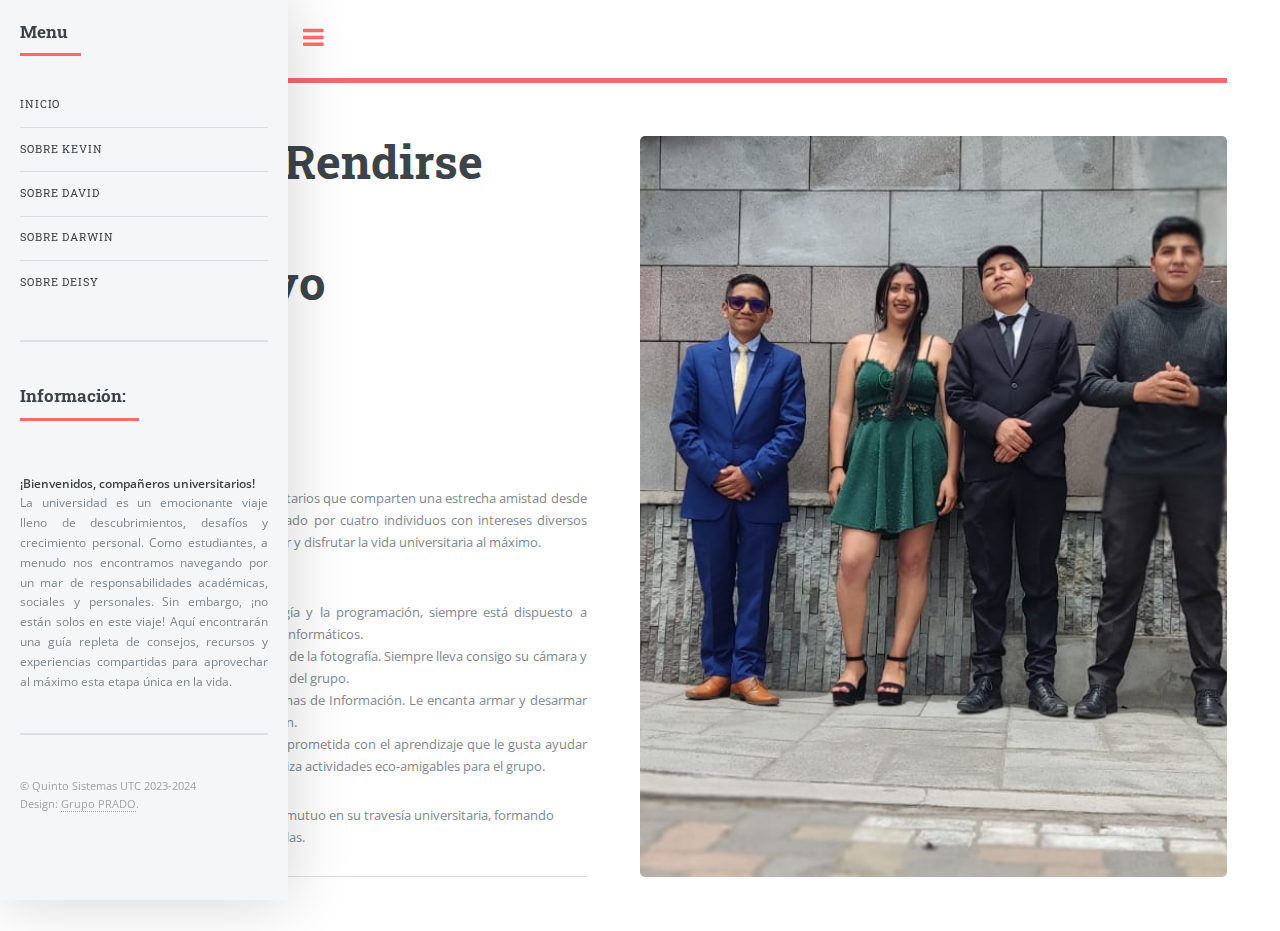
<file: index.html>
<!DOCTYPE HTML>
<html>
	<head>
		<title>Páginas Dinámicas - Inicio</title>
		<meta charset="utf-8" />
		<meta name="viewport" content="width=device-width, initial-scale=1.0">
    	<meta http-equiv="X-UA-Compatible" content="ie=edge">
    	<link rel="stylesheet" href="assets/css/main.css" />
        <link rel="shortcut icon" href="images/chunche.png" type="image/x-icon">
	</head>
	<body class="is-preload" >

		<!-- Wrapper -->
			<div id="wrapper">

				<!-- Main -->
					<div id="main">
						<div class="inner">

							<!-- Header -->
								<header id="header">
									<a href="index.html" class="logo"><strong>Grupo</strong> PRADO</a>									
								</header>

							<!-- Banner -->
								<section id="banner">
									<div class="content">
										<header>
											<h1>Prohibido Rendirse Antes<br />
											Del Objetivo</h1>
											<p>Nuestro Blog.</p>
										</header>
										<p style="text-align: justify;">
                                            <br><br><br><br><br>
                                            PRADO es un grupo de amigos universitarios que comparten una estrecha amistad desde el primer año en la facultad. Conformado por cuatro individuos con intereses diversos pero unidos por su pasión por aprender y disfrutar la vida universitaria al máximo.
                                            <br>
                                            Los integrantes son: 
                                            <ul style="text-align: justify;">
                                                <li><b>Kevin:</b> Apasionado por la tecnología y la programación, siempre está dispuesto a ayudar a sus amigos con proyectos informáticos.</li>
                                                <li><b>David:</b> Estudiante de arte y amante de la fotografía. Siempre lleva consigo su cámara y capta los momentos más especiales del grupo.</li>
                                                <li><b>Darwin:</b> Futuro Ingeniero en Sistemas de Información. Le encanta armar y desarmar cosas para entender cómo funcionan.</li>
                                                <li><b>Deisy:</b> Estudiante universitaria comprometida con el aprendizaje que le gusta ayudar y trabajar en equipo. Siempre organiza actividades eco-amigables para el grupo.</li>
                                            </ul>
                                            Comparten risas, experiencias y apoyo mutuo en su travesía universitaria, formando lazos que perdurarán más allá de las aulas.
                                            <hr>
                                            
                                        </p>
                                        
									</div>
									<span class="image object">
										<img src="images/inicio.jpg" alt="" />
									</span>
								</section>
						</div>
					</div>

				  <!-- Sidebar -->
				  <div id="sidebar">
                    <div class="inner">
                        <!-- Menu -->
                            <nav id="menu">
                                <header class="major">
                                    <h2>Menu</h2>
                                </header>
                                <ul>
                                    <li><a href="index.html">Inicio</a></li>
                                    <li><a href="kevin.html">Sobre Kevin</a></li>
                                    <li><a href="David.html">Sobre David</a></li>                                    
                                    <li><a href="Darwin.html">Sobre Darwin</a></li>
                                    <li><a href="Deisy.html">Sobre Deisy</a></li>
                                </ul>
                            </nav>

                       
                        <!-- Section -->
                            <section>
                                <header class="major">
                                    <h2>Información:</h2>
                                </header>
                                <p style="text-align: justify;">
                                    <br>
                                    <b>¡Bienvenidos, compañeros universitarios!</b><br>

                                    La universidad es un emocionante viaje lleno de descubrimientos, desafíos y crecimiento personal. 
                                    Como estudiantes, a menudo nos encontramos navegando por un mar de responsabilidades académicas, 
                                    sociales y personales. Sin embargo, ¡no están solos en este viaje! Aquí encontrarán una guía repleta 
                                    de consejos, recursos y experiencias compartidas para aprovechar al máximo esta etapa única en la vida.
                                    
                                </p>
                            </section>

                        <!-- Footer -->
                            <footer id="footer">
								<p class="copyright">
									&copy; Quinto Sistemas UTC 2023-2024 <br> 
									Design: <a>Grupo PRADO</a>.</p>
                            </footer>

                    </div>
                </div>

        </div>

    <!-- Scripts -->
        <script src="assets/js/jquery.min.js"></script>
        <script src="assets/js/browser.min.js"></script>
        <script src="assets/js/breakpoints.min.js"></script>
        <script src="assets/js/util.js"></script>
        <script src="assets/js/main.js"></script>

</body>
</html>
</file>
<file: assets/css/main.css>
@import url(font-awesome.min.css);
@import url("https://fonts.googleapis.com/css?family=Open+Sans:400,600,400italic,600italic|Roboto+Slab:400,700");

html, body, div, span, applet, object,
iframe, h1, h2, h3, h4, h5, h6, p, blockquote,
pre, a, abbr, acronym, address, big, cite,
code, del, dfn, em, img, ins, kbd, q, s, samp,
small, strike, strong, sub, sup, tt, var, b,
u, i, center, dl, dt, dd, ol, ul, li, fieldset,
form, label, legend, table, caption, tbody,
tfoot, thead, tr, th, td, article, aside,
canvas, details, embed, figure, figcaption,
footer, header, hgroup, menu, nav, output, ruby,
section, summary, time, mark, audio, video {
	margin: 0;
	padding: 0;
	border: 0;
	font-size: 100%;
	font: inherit;
	vertical-align: baseline;}

article, aside, details, figcaption, figure,
footer, header, hgroup, menu, nav, section {
	display: block;}

body {
	line-height: 1;
}

ol, ul {
	list-style: none;
}

blockquote, q {
	quotes: none;
}

	blockquote:before, blockquote:after, q:before, q:after {
		content: '';
		content: none;
	}

table {
	border-collapse: collapse;
	border-spacing: 0;
}

body {
	-webkit-text-size-adjust: none;
}

mark {
	background-color: transparent;
	color: inherit;
}

input::-moz-focus-inner {
	border: 0;
	padding: 0;
}

input, select, textarea {
	-moz-appearance: none;
	-webkit-appearance: none;
	-ms-appearance: none;
	appearance: none;
}

.login_img{
	width: 8em;
	border-radius: 50%;
}

/* Basic */

	@-ms-viewport {
		width: device-width;
	}

	body {
		-ms-overflow-style: scrollbar;
	}

	@media screen and (max-width: 480px) {

		html, body {
			min-width: 320px;
		}

	}

	html {
		box-sizing: border-box;
	}

	*, *:before, *:after {
		box-sizing: inherit;
	}

	body {
		background: #ffffff;
	}

		body.is-preload *, body.is-preload *:before, body.is-preload *:after, body.is-resizing *, body.is-resizing *:before, body.is-resizing *:after {
			-moz-animation: none !important;
			-webkit-animation: none !important;
			-ms-animation: none !important;
			animation: none !important;
			-moz-transition: none !important;
			-webkit-transition: none !important;
			-ms-transition: none !important;
			transition: none !important;
		}

/* Type */

	body, input, select, textarea {
		color: #7f888f;
		font-family: "Open Sans", sans-serif;
		font-size: 13pt;
		font-weight: 400;
		line-height: 1.65;
	}

		@media screen and (max-width: 1680px) {

			body, input, select, textarea {
				font-size: 11pt;
			}

		}

		@media screen and (max-width: 1280px) {

			body, input, select, textarea {
				font-size: 10pt;
			}

		}

		@media screen and (max-width: 360px) {

			body, input, select, textarea {
				font-size: 9pt;
			}

		}

	a {
		-moz-transition: color 0.2s ease-in-out, border-bottom-color 0.2s ease-in-out;
		-webkit-transition: color 0.2s ease-in-out, border-bottom-color 0.2s ease-in-out;
		-ms-transition: color 0.2s ease-in-out, border-bottom-color 0.2s ease-in-out;
		transition: color 0.2s ease-in-out, border-bottom-color 0.2s ease-in-out;
		border-bottom: dotted 1px;
		color: #f56a6a;
		text-decoration: none;
	}

		a:hover {
			border-bottom-color: #f56a6a;
			color: #f56a6a !important;
		}

			a:hover strong {
				color: inherit;
			}

	strong, b {
		color: #3d4449;
		font-weight: 600;
	}

	em, i {
		font-style: italic;
	}

	p {
		margin: 0 0 2em 0;
	}

	h1, h2, h3, h4, h5, h6 {
		color: #3d4449;
		font-family: "Roboto Slab", serif;
		font-weight: 700;
		line-height: 1.5;
		margin: 0 0 1em 0;
	}

		h1 a, h2 a, h3 a, h4 a, h5 a, h6 a {
			color: inherit;
			text-decoration: none;
			border-bottom: 0;
		}

	h1 {
		font-size: 4em;
		margin: 0 0 0.5em 0;
		line-height: 1.3;
	}

	h2 {
		font-size: 1.75em;
	}

	h3 {
		font-size: 1.25em;
	}

	h4 {
		font-size: 1.1em;
	}

	h5 {
		font-size: 0.9em;
	}

	h6 {
		font-size: 0.7em;
	}

	@media screen and (max-width: 1680px) {

		h1 {
			font-size: 3.5em;
		}

	}

	@media screen and (max-width: 980px) {

		h1 {
			font-size: 3.25em;
		}

	}

	@media screen and (max-width: 736px) {

		h1 {
			font-size: 2em;
			line-height: 1.4;
		}

		h2 {
			font-size: 1.5em;
		}

	}

	sub {
		font-size: 0.8em;
		position: relative;
		top: 0.5em;
	}

	sup {
		font-size: 0.8em;
		position: relative;
		top: -0.5em;
	}

	blockquote {
		border-left: solid 3px rgba(210, 215, 217, 0.75);
		font-style: italic;
		margin: 0 0 2em 0;
		padding: 0.5em 0 0.5em 2em;
	}

	code {
		background: rgba(230, 235, 237, 0.25);
		border-radius: 0.375em;
		border: solid 1px rgba(210, 215, 217, 0.75);
		font-family: "Courier New", monospace;
		font-size: 0.9em;
		margin: 0 0.25em;
		padding: 0.25em 0.65em;
	}

	pre {
		-webkit-overflow-scrolling: touch;
		font-family: "Courier New", monospace;
		font-size: 0.9em;
		margin: 0 0 2em 0;
	}

		pre code {
			display: block;
			line-height: 1.75;
			padding: 1em 1.5em;
			overflow-x: auto;
		}

	hr {
		border: 0;
		border-bottom: solid 1px rgba(210, 215, 217, 0.75);
		margin: 2em 0;
	}

		hr.major {
			margin: 3em 0;
		}

	.align-left {
		text-align: left;
	}

	.align-center {
		text-align: center;
	}

	.align-right {
		text-align: right;
	}

/* Row */

	.row {
		display: flex;
		flex-wrap: wrap;
		box-sizing: border-box;
		align-items: stretch;
	}

		.row > * {
			box-sizing: border-box;
		}

		.row.gtr-uniform > * > :last-child {
			margin-bottom: 0;
		}

		.row.aln-left {
			justify-content: flex-start;
		}

		.row.aln-center {
			justify-content: center;
		}

		.row.aln-right {
			justify-content: flex-end;
		}

		.row.aln-top {
			align-items: flex-start;
		}

		.row.aln-middle {
			align-items: center;
		}

		.row.aln-bottom {
			align-items: flex-end;
		}

		.row > .imp {
			order: -1;
		}

		.row > .col-1 {
			width: 8.3333333333%;
		}

		.row > .off-1 {
			margin-left: 8.3333333333%;
		}

		.row > .col-2 {
			width: 16.6666666667%;
		}

		.row > .off-2 {
			margin-left: 16.6666666667%;
		}

		.row > .col-3 {
			width: 25%;
		}

		.row > .off-3 {
			margin-left: 25%;
		}

		.row > .col-4 {
			width: 33.3333333333%;
		}

		.row > .off-4 {
			margin-left: 33.3333333333%;
		}

		.row > .col-5 {
			width: 41.6666666667%;
		}

		.row > .off-5 {
			margin-left: 41.6666666667%;
		}

		.row > .col-6 {
			width: 50%;
		}

		.row > .off-6 {
			margin-left: 50%;
		}

		.row > .col-7 {
			width: 58.3333333333%;
		}

		.row > .off-7 {
			margin-left: 58.3333333333%;
		}

		.row > .col-8 {
			width: 66.6666666667%;
		}

		.row > .off-8 {
			margin-left: 66.6666666667%;
		}

		.row > .col-9 {
			width: 75%;
		}

		.row > .off-9 {
			margin-left: 75%;
		}

		.row > .col-10 {
			width: 83.3333333333%;
		}

		.row > .off-10 {
			margin-left: 83.3333333333%;
		}

		.row > .col-11 {
			width: 91.6666666667%;
		}

		.row > .off-11 {
			margin-left: 91.6666666667%;
		}

		.row > .col-12 {
			width: 100%;
		}

		.row > .off-12 {
			margin-left: 100%;
		}

		.row.gtr-0 {
			margin-top: 0;
			margin-left: 0em;
		}

			.row.gtr-0 > * {
				padding: 0 0 0 0em;
			}

			.row.gtr-0.gtr-uniform {
				margin-top: 0em;
			}

				.row.gtr-0.gtr-uniform > * {
					padding-top: 0em;
				}

		.row.gtr-25 {
			margin-top: 0;
			margin-left: -0.375em;
		}

			.row.gtr-25 > * {
				padding: 0 0 0 0.375em;
			}

			.row.gtr-25.gtr-uniform {
				margin-top: -0.375em;
			}

				.row.gtr-25.gtr-uniform > * {
					padding-top: 0.375em;
				}

		.row.gtr-50 {
			margin-top: 0;
			margin-left: -0.75em;
		}

			.row.gtr-50 > * {
				padding: 0 0 0 0.75em;
			}

			.row.gtr-50.gtr-uniform {
				margin-top: -0.75em;
			}

				.row.gtr-50.gtr-uniform > * {
					padding-top: 0.75em;
				}

		.row {
			margin-top: 0;
			margin-left: -1.5em;
		}

			.row > * {
				padding: 0 0 0 1.5em;
			}

			.row.gtr-uniform {
				margin-top: -1.5em;
			}

				.row.gtr-uniform > * {
					padding-top: 1.5em;
				}

		.row.gtr-150 {
			margin-top: 0;
			margin-left: -2.25em;
		}

			.row.gtr-150 > * {
				padding: 0 0 0 2.25em;
			}

			.row.gtr-150.gtr-uniform {
				margin-top: -2.25em;
			}

				.row.gtr-150.gtr-uniform > * {
					padding-top: 2.25em;
				}

		.row.gtr-200 {
			margin-top: 0;
			margin-left: -3em;
		}

			.row.gtr-200 > * {
				padding: 0 0 0 3em;
			}

			.row.gtr-200.gtr-uniform {
				margin-top: -3em;
			}

				.row.gtr-200.gtr-uniform > * {
					padding-top: 3em;
				}

		@media screen and (max-width: 1680px) {

			.row {
				display: flex;
				flex-wrap: wrap;
				box-sizing: border-box;
				align-items: stretch;
			}

				.row > * {
					box-sizing: border-box;
				}

				.row.gtr-uniform > * > :last-child {
					margin-bottom: 0;
				}

				.row.aln-left {
					justify-content: flex-start;
				}

				.row.aln-center {
					justify-content: center;
				}

				.row.aln-right {
					justify-content: flex-end;
				}

				.row.aln-top {
					align-items: flex-start;
				}

				.row.aln-middle {
					align-items: center;
				}

				.row.aln-bottom {
					align-items: flex-end;
				}

				.row > .imp-xlarge {
					order: -1;
				}

				.row > .col-1-xlarge {
					width: 8.3333333333%;
				}

				.row > .off-1-xlarge {
					margin-left: 8.3333333333%;
				}

				.row > .col-2-xlarge {
					width: 16.6666666667%;
				}

				.row > .off-2-xlarge {
					margin-left: 16.6666666667%;
				}

				.row > .col-3-xlarge {
					width: 25%;
				}

				.row > .off-3-xlarge {
					margin-left: 25%;
				}

				.row > .col-4-xlarge {
					width: 33.3333333333%;
				}

				.row > .off-4-xlarge {
					margin-left: 33.3333333333%;
				}

				.row > .col-5-xlarge {
					width: 41.6666666667%;
				}

				.row > .off-5-xlarge {
					margin-left: 41.6666666667%;
				}

				.row > .col-6-xlarge {
					width: 50%;
				}

				.row > .off-6-xlarge {
					margin-left: 50%;
				}

				.row > .col-7-xlarge {
					width: 58.3333333333%;
				}

				.row > .off-7-xlarge {
					margin-left: 58.3333333333%;
				}

				.row > .col-8-xlarge {
					width: 66.6666666667%;
				}

				.row > .off-8-xlarge {
					margin-left: 66.6666666667%;
				}

				.row > .col-9-xlarge {
					width: 75%;
				}

				.row > .off-9-xlarge {
					margin-left: 75%;
				}

				.row > .col-10-xlarge {
					width: 83.3333333333%;
				}

				.row > .off-10-xlarge {
					margin-left: 83.3333333333%;
				}

				.row > .col-11-xlarge {
					width: 91.6666666667%;
				}

				.row > .off-11-xlarge {
					margin-left: 91.6666666667%;
				}

				.row > .col-12-xlarge {
					width: 100%;
				}

				.row > .off-12-xlarge {
					margin-left: 100%;
				}

				.row.gtr-0 {
					margin-top: 0;
					margin-left: 0em;
				}

					.row.gtr-0 > * {
						padding: 0 0 0 0em;
					}

					.row.gtr-0.gtr-uniform {
						margin-top: 0em;
					}

						.row.gtr-0.gtr-uniform > * {
							padding-top: 0em;
						}

				.row.gtr-25 {
					margin-top: 0;
					margin-left: -0.375em;
				}

					.row.gtr-25 > * {
						padding: 0 0 0 0.375em;
					}

					.row.gtr-25.gtr-uniform {
						margin-top: -0.375em;
					}

						.row.gtr-25.gtr-uniform > * {
							padding-top: 0.375em;
						}

				.row.gtr-50 {
					margin-top: 0;
					margin-left: -0.75em;
				}

					.row.gtr-50 > * {
						padding: 0 0 0 0.75em;
					}

					.row.gtr-50.gtr-uniform {
						margin-top: -0.75em;
					}

						.row.gtr-50.gtr-uniform > * {
							padding-top: 0.75em;
						}

				.row {
					margin-top: 0;
					margin-left: -1.5em;
				}

					.row > * {
						padding: 0 0 0 1.5em;
					}

					.row.gtr-uniform {
						margin-top: -1.5em;
					}

						.row.gtr-uniform > * {
							padding-top: 1.5em;
						}

				.row.gtr-150 {
					margin-top: 0;
					margin-left: -2.25em;
				}

					.row.gtr-150 > * {
						padding: 0 0 0 2.25em;
					}

					.row.gtr-150.gtr-uniform {
						margin-top: -2.25em;
					}

						.row.gtr-150.gtr-uniform > * {
							padding-top: 2.25em;
						}

				.row.gtr-200 {
					margin-top: 0;
					margin-left: -3em;
				}

					.row.gtr-200 > * {
						padding: 0 0 0 3em;
					}

					.row.gtr-200.gtr-uniform {
						margin-top: -3em;
					}

						.row.gtr-200.gtr-uniform > * {
							padding-top: 3em;
						}

		}

		@media screen and (max-width: 1280px) {

			.row {
				display: flex;
				flex-wrap: wrap;
				box-sizing: border-box;
				align-items: stretch;
			}

				.row > * {
					box-sizing: border-box;
				}

				.row.gtr-uniform > * > :last-child {
					margin-bottom: 0;
				}

				.row.aln-left {
					justify-content: flex-start;
				}

				.row.aln-center {
					justify-content: center;
				}

				.row.aln-right {
					justify-content: flex-end;
				}

				.row.aln-top {
					align-items: flex-start;
				}

				.row.aln-middle {
					align-items: center;
				}

				.row.aln-bottom {
					align-items: flex-end;
				}

				.row > .imp-large {
					order: -1;
				}

				.row > .col-1-large {
					width: 8.3333333333%;
				}

				.row > .off-1-large {
					margin-left: 8.3333333333%;
				}

				.row > .col-2-large {
					width: 16.6666666667%;
				}

				.row > .off-2-large {
					margin-left: 16.6666666667%;
				}

				.row > .col-3-large {
					width: 25%;
				}

				.row > .off-3-large {
					margin-left: 25%;
				}

				.row > .col-4-large {
					width: 33.3333333333%;
				}

				.row > .off-4-large {
					margin-left: 33.3333333333%;
				}

				.row > .col-5-large {
					width: 41.6666666667%;
				}

				.row > .off-5-large {
					margin-left: 41.6666666667%;
				}

				.row > .col-6-large {
					width: 50%;
				}

				.row > .off-6-large {
					margin-left: 50%;
				}

				.row > .col-7-large {
					width: 58.3333333333%;
				}

				.row > .off-7-large {
					margin-left: 58.3333333333%;
				}

				.row > .col-8-large {
					width: 66.6666666667%;
				}

				.row > .off-8-large {
					margin-left: 66.6666666667%;
				}

				.row > .col-9-large {
					width: 75%;
				}

				.row > .off-9-large {
					margin-left: 75%;
				}

				.row > .col-10-large {
					width: 83.3333333333%;
				}

				.row > .off-10-large {
					margin-left: 83.3333333333%;
				}

				.row > .col-11-large {
					width: 91.6666666667%;
				}

				.row > .off-11-large {
					margin-left: 91.6666666667%;
				}

				.row > .col-12-large {
					width: 100%;
				}

				.row > .off-12-large {
					margin-left: 100%;
				}

				.row.gtr-0 {
					margin-top: 0;
					margin-left: 0em;
				}

					.row.gtr-0 > * {
						padding: 0 0 0 0em;
					}

					.row.gtr-0.gtr-uniform {
						margin-top: 0em;
					}

						.row.gtr-0.gtr-uniform > * {
							padding-top: 0em;
						}

				.row.gtr-25 {
					margin-top: 0;
					margin-left: -0.375em;
				}

					.row.gtr-25 > * {
						padding: 0 0 0 0.375em;
					}

					.row.gtr-25.gtr-uniform {
						margin-top: -0.375em;
					}

						.row.gtr-25.gtr-uniform > * {
							padding-top: 0.375em;
						}

				.row.gtr-50 {
					margin-top: 0;
					margin-left: -0.75em;
				}

					.row.gtr-50 > * {
						padding: 0 0 0 0.75em;
					}

					.row.gtr-50.gtr-uniform {
						margin-top: -0.75em;
					}

						.row.gtr-50.gtr-uniform > * {
							padding-top: 0.75em;
						}

				.row {
					margin-top: 0;
					margin-left: -1.5em;
				}

					.row > * {
						padding: 0 0 0 1.5em;
					}

					.row.gtr-uniform {
						margin-top: -1.5em;
					}

						.row.gtr-uniform > * {
							padding-top: 1.5em;
						}

				.row.gtr-150 {
					margin-top: 0;
					margin-left: -2.25em;
				}

					.row.gtr-150 > * {
						padding: 0 0 0 2.25em;
					}

					.row.gtr-150.gtr-uniform {
						margin-top: -2.25em;
					}

						.row.gtr-150.gtr-uniform > * {
							padding-top: 2.25em;
						}

				.row.gtr-200 {
					margin-top: 0;
					margin-left: -3em;
				}

					.row.gtr-200 > * {
						padding: 0 0 0 3em;
					}

					.row.gtr-200.gtr-uniform {
						margin-top: -3em;
					}

						.row.gtr-200.gtr-uniform > * {
							padding-top: 3em;
						}

		}

		@media screen and (max-width: 980px) {

			.row {
				display: flex;
				flex-wrap: wrap;
				box-sizing: border-box;
				align-items: stretch;
			}

				.row > * {
					box-sizing: border-box;
				}

				.row.gtr-uniform > * > :last-child {
					margin-bottom: 0;
				}

				.row.aln-left {
					justify-content: flex-start;
				}

				.row.aln-center {
					justify-content: center;
				}

				.row.aln-right {
					justify-content: flex-end;
				}

				.row.aln-top {
					align-items: flex-start;
				}

				.row.aln-middle {
					align-items: center;
				}

				.row.aln-bottom {
					align-items: flex-end;
				}

				.row > .imp-medium {
					order: -1;
				}

				.row > .col-1-medium {
					width: 8.3333333333%;
				}

				.row > .off-1-medium {
					margin-left: 8.3333333333%;
				}

				.row > .col-2-medium {
					width: 16.6666666667%;
				}

				.row > .off-2-medium {
					margin-left: 16.6666666667%;
				}

				.row > .col-3-medium {
					width: 25%;
				}

				.row > .off-3-medium {
					margin-left: 25%;
				}

				.row > .col-4-medium {
					width: 33.3333333333%;
				}

				.row > .off-4-medium {
					margin-left: 33.3333333333%;
				}

				.row > .col-5-medium {
					width: 41.6666666667%;
				}

				.row > .off-5-medium {
					margin-left: 41.6666666667%;
				}

				.row > .col-6-medium {
					width: 50%;
				}

				.row > .off-6-medium {
					margin-left: 50%;
				}

				.row > .col-7-medium {
					width: 58.3333333333%;
				}

				.row > .off-7-medium {
					margin-left: 58.3333333333%;
				}

				.row > .col-8-medium {
					width: 66.6666666667%;
				}

				.row > .off-8-medium {
					margin-left: 66.6666666667%;
				}

				.row > .col-9-medium {
					width: 75%;
				}

				.row > .off-9-medium {
					margin-left: 75%;
				}

				.row > .col-10-medium {
					width: 83.3333333333%;
				}

				.row > .off-10-medium {
					margin-left: 83.3333333333%;
				}

				.row > .col-11-medium {
					width: 91.6666666667%;
				}

				.row > .off-11-medium {
					margin-left: 91.6666666667%;
				}

				.row > .col-12-medium {
					width: 100%;
				}

				.row > .off-12-medium {
					margin-left: 100%;
				}

				.row.gtr-0 {
					margin-top: 0;
					margin-left: 0em;
				}

					.row.gtr-0 > * {
						padding: 0 0 0 0em;
					}

					.row.gtr-0.gtr-uniform {
						margin-top: 0em;
					}

						.row.gtr-0.gtr-uniform > * {
							padding-top: 0em;
						}

				.row.gtr-25 {
					margin-top: 0;
					margin-left: -0.375em;
				}

					.row.gtr-25 > * {
						padding: 0 0 0 0.375em;
					}

					.row.gtr-25.gtr-uniform {
						margin-top: -0.375em;
					}

						.row.gtr-25.gtr-uniform > * {
							padding-top: 0.375em;
						}

				.row.gtr-50 {
					margin-top: 0;
					margin-left: -0.75em;
				}

					.row.gtr-50 > * {
						padding: 0 0 0 0.75em;
					}

					.row.gtr-50.gtr-uniform {
						margin-top: -0.75em;
					}

						.row.gtr-50.gtr-uniform > * {
							padding-top: 0.75em;
						}

				.row {
					margin-top: 0;
					margin-left: -1.5em;
				}

					.row > * {
						padding: 0 0 0 1.5em;
					}

					.row.gtr-uniform {
						margin-top: -1.5em;
					}

						.row.gtr-uniform > * {
							padding-top: 1.5em;
						}

				.row.gtr-150 {
					margin-top: 0;
					margin-left: -2.25em;
				}

					.row.gtr-150 > * {
						padding: 0 0 0 2.25em;
					}

					.row.gtr-150.gtr-uniform {
						margin-top: -2.25em;
					}

						.row.gtr-150.gtr-uniform > * {
							padding-top: 2.25em;
						}

				.row.gtr-200 {
					margin-top: 0;
					margin-left: -3em;
				}

					.row.gtr-200 > * {
						padding: 0 0 0 3em;
					}

					.row.gtr-200.gtr-uniform {
						margin-top: -3em;
					}

						.row.gtr-200.gtr-uniform > * {
							padding-top: 3em;
						}

		}

		@media screen and (max-width: 736px) {

			.row {
				display: flex;
				flex-wrap: wrap;
				box-sizing: border-box;
				align-items: stretch;
			}

				.row > * {
					box-sizing: border-box;
				}

				.row.gtr-uniform > * > :last-child {
					margin-bottom: 0;
				}

				.row.aln-left {
					justify-content: flex-start;
				}

				.row.aln-center {
					justify-content: center;
				}

				.row.aln-right {
					justify-content: flex-end;
				}

				.row.aln-top {
					align-items: flex-start;
				}

				.row.aln-middle {
					align-items: center;
				}

				.row.aln-bottom {
					align-items: flex-end;
				}

				.row > .imp-small {
					order: -1;
				}

				.row > .col-1-small {
					width: 8.3333333333%;
				}

				.row > .off-1-small {
					margin-left: 8.3333333333%;
				}

				.row > .col-2-small {
					width: 16.6666666667%;
				}

				.row > .off-2-small {
					margin-left: 16.6666666667%;
				}

				.row > .col-3-small {
					width: 25%;
				}

				.row > .off-3-small {
					margin-left: 25%;
				}

				.row > .col-4-small {
					width: 33.3333333333%;
				}

				.row > .off-4-small {
					margin-left: 33.3333333333%;
				}

				.row > .col-5-small {
					width: 41.6666666667%;
				}

				.row > .off-5-small {
					margin-left: 41.6666666667%;
				}

				.row > .col-6-small {
					width: 50%;
				}

				.row > .off-6-small {
					margin-left: 50%;
				}

				.row > .col-7-small {
					width: 58.3333333333%;
				}

				.row > .off-7-small {
					margin-left: 58.3333333333%;
				}

				.row > .col-8-small {
					width: 66.6666666667%;
				}

				.row > .off-8-small {
					margin-left: 66.6666666667%;
				}

				.row > .col-9-small {
					width: 75%;
				}

				.row > .off-9-small {
					margin-left: 75%;
				}

				.row > .col-10-small {
					width: 83.3333333333%;
				}

				.row > .off-10-small {
					margin-left: 83.3333333333%;
				}

				.row > .col-11-small {
					width: 91.6666666667%;
				}

				.row > .off-11-small {
					margin-left: 91.6666666667%;
				}

				.row > .col-12-small {
					width: 100%;
				}

				.row > .off-12-small {
					margin-left: 100%;
				}

				.row.gtr-0 {
					margin-top: 0;
					margin-left: 0em;
				}

					.row.gtr-0 > * {
						padding: 0 0 0 0em;
					}

					.row.gtr-0.gtr-uniform {
						margin-top: 0em;
					}

						.row.gtr-0.gtr-uniform > * {
							padding-top: 0em;
						}

				.row.gtr-25 {
					margin-top: 0;
					margin-left: -0.375em;
				}

					.row.gtr-25 > * {
						padding: 0 0 0 0.375em;
					}

					.row.gtr-25.gtr-uniform {
						margin-top: -0.375em;
					}

						.row.gtr-25.gtr-uniform > * {
							padding-top: 0.375em;
						}

				.row.gtr-50 {
					margin-top: 0;
					margin-left: -0.75em;
				}

					.row.gtr-50 > * {
						padding: 0 0 0 0.75em;
					}

					.row.gtr-50.gtr-uniform {
						margin-top: -0.75em;
					}

						.row.gtr-50.gtr-uniform > * {
							padding-top: 0.75em;
						}

				.row {
					margin-top: 0;
					margin-left: -1.5em;
				}

					.row > * {
						padding: 0 0 0 1.5em;
					}

					.row.gtr-uniform {
						margin-top: -1.5em;
					}

						.row.gtr-uniform > * {
							padding-top: 1.5em;
						}

				.row.gtr-150 {
					margin-top: 0;
					margin-left: -2.25em;
				}

					.row.gtr-150 > * {
						padding: 0 0 0 2.25em;
					}

					.row.gtr-150.gtr-uniform {
						margin-top: -2.25em;
					}

						.row.gtr-150.gtr-uniform > * {
							padding-top: 2.25em;
						}

				.row.gtr-200 {
					margin-top: 0;
					margin-left: -3em;
				}

					.row.gtr-200 > * {
						padding: 0 0 0 3em;
					}

					.row.gtr-200.gtr-uniform {
						margin-top: -3em;
					}

						.row.gtr-200.gtr-uniform > * {
							padding-top: 3em;
						}

		}

		@media screen and (max-width: 480px) {

			.row {
				display: flex;
				flex-wrap: wrap;
				box-sizing: border-box;
				align-items: stretch;
			}

				.row > * {
					box-sizing: border-box;
				}

				.row.gtr-uniform > * > :last-child {
					margin-bottom: 0;
				}

				.row.aln-left {
					justify-content: flex-start;
				}

				.row.aln-center {
					justify-content: center;
				}

				.row.aln-right {
					justify-content: flex-end;
				}

				.row.aln-top {
					align-items: flex-start;
				}

				.row.aln-middle {
					align-items: center;
				}

				.row.aln-bottom {
					align-items: flex-end;
				}

				.row > .imp-xsmall {
					order: -1;
				}

				.row > .col-1-xsmall {
					width: 8.3333333333%;
				}

				.row > .off-1-xsmall {
					margin-left: 8.3333333333%;
				}

				.row > .col-2-xsmall {
					width: 16.6666666667%;
				}

				.row > .off-2-xsmall {
					margin-left: 16.6666666667%;
				}

				.row > .col-3-xsmall {
					width: 25%;
				}

				.row > .off-3-xsmall {
					margin-left: 25%;
				}

				.row > .col-4-xsmall {
					width: 33.3333333333%;
				}

				.row > .off-4-xsmall {
					margin-left: 33.3333333333%;
				}

				.row > .col-5-xsmall {
					width: 41.6666666667%;
				}

				.row > .off-5-xsmall {
					margin-left: 41.6666666667%;
				}

				.row > .col-6-xsmall {
					width: 50%;
				}

				.row > .off-6-xsmall {
					margin-left: 50%;
				}

				.row > .col-7-xsmall {
					width: 58.3333333333%;
				}

				.row > .off-7-xsmall {
					margin-left: 58.3333333333%;
				}

				.row > .col-8-xsmall {
					width: 66.6666666667%;
				}

				.row > .off-8-xsmall {
					margin-left: 66.6666666667%;
				}

				.row > .col-9-xsmall {
					width: 75%;
				}

				.row > .off-9-xsmall {
					margin-left: 75%;
				}

				.row > .col-10-xsmall {
					width: 83.3333333333%;
				}

				.row > .off-10-xsmall {
					margin-left: 83.3333333333%;
				}

				.row > .col-11-xsmall {
					width: 91.6666666667%;
				}

				.row > .off-11-xsmall {
					margin-left: 91.6666666667%;
				}

				.row > .col-12-xsmall {
					width: 100%;
				}

				.row > .off-12-xsmall {
					margin-left: 100%;
				}

				.row.gtr-0 {
					margin-top: 0;
					margin-left: 0em;
				}

					.row.gtr-0 > * {
						padding: 0 0 0 0em;
					}

					.row.gtr-0.gtr-uniform {
						margin-top: 0em;
					}

						.row.gtr-0.gtr-uniform > * {
							padding-top: 0em;
						}

				.row.gtr-25 {
					margin-top: 0;
					margin-left: -0.375em;
				}

					.row.gtr-25 > * {
						padding: 0 0 0 0.375em;
					}

					.row.gtr-25.gtr-uniform {
						margin-top: -0.375em;
					}

						.row.gtr-25.gtr-uniform > * {
							padding-top: 0.375em;
						}

				.row.gtr-50 {
					margin-top: 0;
					margin-left: -0.75em;
				}

					.row.gtr-50 > * {
						padding: 0 0 0 0.75em;
					}

					.row.gtr-50.gtr-uniform {
						margin-top: -0.75em;
					}

						.row.gtr-50.gtr-uniform > * {
							padding-top: 0.75em;
						}

				.row {
					margin-top: 0;
					margin-left: -1.5em;
				}

					.row > * {
						padding: 0 0 0 1.5em;
					}

					.row.gtr-uniform {
						margin-top: -1.5em;
					}

						.row.gtr-uniform > * {
							padding-top: 1.5em;
						}

				.row.gtr-150 {
					margin-top: 0;
					margin-left: -2.25em;
				}

					.row.gtr-150 > * {
						padding: 0 0 0 2.25em;
					}

					.row.gtr-150.gtr-uniform {
						margin-top: -2.25em;
					}

						.row.gtr-150.gtr-uniform > * {
							padding-top: 2.25em;
						}

				.row.gtr-200 {
					margin-top: 0;
					margin-left: -3em;
				}

					.row.gtr-200 > * {
						padding: 0 0 0 3em;
					}

					.row.gtr-200.gtr-uniform {
						margin-top: -3em;
					}

						.row.gtr-200.gtr-uniform > * {
							padding-top: 3em;
						}

		}

/* Section/Article */

	section.special, article.special {
		text-align: center;
	}

	header p {
		font-family: "Roboto Slab", serif;
		font-size: 1em;
		font-weight: 400;
		letter-spacing: 0.075em;
		margin-top: -0.5em;
		text-transform: uppercase;
	}

	header.major > :last-child {
		border-bottom: solid 3px #f56a6a;
		display: inline-block;
		margin: 0 0 2em 0;
		padding: 0 0.75em 0.5em 0;
	}

	header.main > :last-child {
		margin: 0 0 1em 0;
	}

/* Form */

	form {
		margin: 0 0 2em 0;
	}

	label {
		color: #3d4449;
		display: block;
		font-size: 0.9em;
		font-weight: 600;
		margin: 0 0 1em 0;
	}

	input[type="text"],
	input[type="password"],
	input[type="email"],
	input[type="tel"],
	input[type="search"],
	input[type="url"],
	select,
	textarea {
		-moz-appearance: none;
		-webkit-appearance: none;
		-ms-appearance: none;
		appearance: none;
		background: #ffffff;
		border-radius: 0.375em;
		border: none;
		border: solid 1px rgba(210, 215, 217, 0.75);
		color: inherit;
		display: block;
		outline: 0;
		padding: 0 1em;
		text-decoration: none;
		width: 100%;
	}

		input[type="text"]:invalid,
		input[type="password"]:invalid,
		input[type="email"]:invalid,
		input[type="tel"]:invalid,
		input[type="search"]:invalid,
		input[type="url"]:invalid,
		select:invalid,
		textarea:invalid {
			box-shadow: none;
		}

		input[type="text"]:focus,
		input[type="password"]:focus,
		input[type="email"]:focus,
		input[type="tel"]:focus,
		input[type="search"]:focus,
		input[type="url"]:focus,
		select:focus,
		textarea:focus {
			border-color: #f56a6a;
			box-shadow: 0 0 0 1px #f56a6a;
		}

	select {
		background-image: url("data:image/svg+xml;charset=utf8,%3Csvg xmlns='http://www.w3.org/2000/svg' width='40' height='40' preserveAspectRatio='none' viewBox='0 0 40 40'%3E%3Cpath d='M9.4,12.3l10.4,10.4l10.4-10.4c0.2-0.2,0.5-0.4,0.9-0.4c0.3,0,0.6,0.1,0.9,0.4l3.3,3.3c0.2,0.2,0.4,0.5,0.4,0.9 c0,0.4-0.1,0.6-0.4,0.9L20.7,31.9c-0.2,0.2-0.5,0.4-0.9,0.4c-0.3,0-0.6-0.1-0.9-0.4L4.3,17.3c-0.2-0.2-0.4-0.5-0.4-0.9 c0-0.4,0.1-0.6,0.4-0.9l3.3-3.3c0.2-0.2,0.5-0.4,0.9-0.4S9.1,12.1,9.4,12.3z' fill='rgba(210, 215, 217, 0.75)' /%3E%3C/svg%3E");
		background-size: 1.25em;
		background-repeat: no-repeat;
		background-position: calc(100% - 1em) center;
		height: 2.75em;
		padding-right: 2.75em;
		text-overflow: ellipsis;
	}

		select option {
			color: #3d4449;
			background: #ffffff;
		}

		select:focus::-ms-value {
			background-color: transparent;
		}

		select::-ms-expand {
			display: none;
		}

	input[type="text"],
	input[type="password"],
	input[type="email"],
	input[type="tel"],
	input[type="search"],
	input[type="url"],
	select {
		height: 2.75em;
	}

	textarea {
		padding: 0.75em 1em;
	}

	input[type="checkbox"],
	input[type="radio"] {
		-moz-appearance: none;
		-webkit-appearance: none;
		-ms-appearance: none;
		appearance: none;
		display: block;
		float: left;
		margin-right: -2em;
		opacity: 0;
		width: 1em;
		z-index: -1;
	}

		input[type="checkbox"] + label,
		input[type="radio"] + label {
			text-decoration: none;
			color: #7f888f;
			cursor: pointer;
			display: inline-block;
			font-size: 1em;
			font-weight: 400;
			padding-left: 2.4em;
			padding-right: 0.75em;
			position: relative;
		}

			input[type="checkbox"] + label:before,
			input[type="radio"] + label:before {
				-moz-osx-font-smoothing: grayscale;
				-webkit-font-smoothing: antialiased;
				font-family: FontAwesome;
				font-style: normal;
				font-weight: normal;
				text-transform: none !important;
			}

			input[type="checkbox"] + label:before,
			input[type="radio"] + label:before {
				background: #ffffff;
				border-radius: 0.375em;
				border: solid 1px rgba(210, 215, 217, 0.75);
				content: '';
				display: inline-block;
				height: 1.65em;
				left: 0;
				line-height: 1.58125em;
				position: absolute;
				text-align: center;
				top: 0;
				width: 1.65em;
			}

		input[type="checkbox"]:checked + label:before,
		input[type="radio"]:checked + label:before {
			background: #3d4449;
			border-color: #3d4449;
			color: #ffffff;
			content: '\f00c';
		}

		input[type="checkbox"]:focus + label:before,
		input[type="radio"]:focus + label:before {
			border-color: #f56a6a;
			box-shadow: 0 0 0 1px #f56a6a;
		}

	input[type="checkbox"] + label:before {
		border-radius: 0.375em;
	}

	input[type="radio"] + label:before {
		border-radius: 100%;
	}

	::-webkit-input-placeholder {
		color: #9fa3a6 !important;
		opacity: 1.0;
	}

	:-moz-placeholder {
		color: #9fa3a6 !important;
		opacity: 1.0;
	}

	::-moz-placeholder {
		color: #9fa3a6 !important;
		opacity: 1.0;
	}

	:-ms-input-placeholder {
		color: #9fa3a6 !important;
		opacity: 1.0;
	}

/* Box */

	.box {
		border-radius: 0.375em;
		border: solid 1px rgba(210, 215, 217, 0.75);
		margin-bottom: 2em;
		padding: 1.5em;
	}

		.box > :last-child,
		.box > :last-child > :last-child,
		.box > :last-child > :last-child > :last-child {
			margin-bottom: 0;
		}

		.box.alt {
			border: 0;
			border-radius: 0;
			padding: 0;
		}

/* Icon */

	.icon {
		text-decoration: none;
		border-bottom: none;
		position: relative;
	}

		.icon:before {
			-moz-osx-font-smoothing: grayscale;
			-webkit-font-smoothing: antialiased;
			font-family: FontAwesome;
			font-style: normal;
			font-weight: normal;
			text-transform: none !important;
		}

		.icon > .label {
			display: none;
		}

/* Image */

	.image {
		border-radius: 0.375em;
		border: 0;
		display: inline-block;
		position: relative;
	}

		.image img {
			border-radius: 0.375em;
			display: block;
		}

		.image.left, .image.right {
			max-width: 40%;
		}

			.image.left img, .image.right img {
				width: 100%;
			}

		.image.left {
			float: left;
			padding: 0 1.5em 1em 0;
			top: 0.25em;
		}

		.image.right {
			float: right;
			padding: 0 0 1em 1.5em;
			top: 0.25em;
		}

		.image.fit {
			display: block;
			margin: 0 0 2em 0;
			width: 100%;
		}

			.image.fit img {
				width: 100%;
			}

		.image.main {
			display: block;
			margin: 0 0 3em 0;
			width: 100%;
		}

			.image.main img {
				width: 100%;
			}

	a.image {
		overflow: hidden;
	}

		a.image img {
			-moz-transition: -moz-transform 0.2s ease;
			-webkit-transition: -webkit-transform 0.2s ease;
			-ms-transition: -ms-transform 0.2s ease;
			transition: transform 0.2s ease;
		}

		a.image:hover img {
			-moz-transform: scale(1.075);
			-webkit-transform: scale(1.075);
			-ms-transform: scale(1.075);
			transform: scale(1.075);
		}

/* List */

	ol {
		list-style: decimal;
		margin: 0 0 2em 0;
		padding-left: 1.25em;
	}

		ol li {
			padding-left: 0.25em;
		}

	ul {
		list-style: disc;
		margin: 0 0 2em 0;
		padding-left: 1em;
	}

		ul li {
			padding-left: 0.5em;
		}

		ul.alt {
			list-style: none;
			padding-left: 0;
		}

			ul.alt li {
				border-top: solid 1px rgba(210, 215, 217, 0.75);
				padding: 0.5em 0;
			}

				ul.alt li:first-child {
					border-top: 0;
					padding-top: 0;
				}

	dl {
		margin: 0 0 2em 0;
	}

		dl dt {
			display: block;
			font-weight: 600;
			margin: 0 0 1em 0;
		}

		dl dd {
			margin-left: 2em;
		}

/* Actions */

	ul.actions {
		display: -moz-flex;
		display: -webkit-flex;
		display: -ms-flex;
		display: flex;
		cursor: default;
		list-style: none;
		margin-left: -1em;
		padding-left: 0;
	}

		ul.actions li {
			padding: 0 0 0 1em;
			vertical-align: middle;
		}

		ul.actions.special {
			-moz-justify-content: center;
			-webkit-justify-content: center;
			-ms-justify-content: center;
			justify-content: center;
			width: 100%;
			margin-left: 0;
		}

			ul.actions.special li:first-child {
				padding-left: 0;
			}

		ul.actions.stacked {
			-moz-flex-direction: column;
			-webkit-flex-direction: column;
			-ms-flex-direction: column;
			flex-direction: column;
			margin-left: 0;
		}

			ul.actions.stacked li {
				padding: 1.3em 0 0 0;
			}

				ul.actions.stacked li:first-child {
					padding-top: 0;
				}

		ul.actions.fit {
			width: calc(100% + 1em);
		}

			ul.actions.fit li {
				-moz-flex-grow: 1;
				-webkit-flex-grow: 1;
				-ms-flex-grow: 1;
				flex-grow: 1;
				-moz-flex-shrink: 1;
				-webkit-flex-shrink: 1;
				-ms-flex-shrink: 1;
				flex-shrink: 1;
				width: 100%;
			}

				ul.actions.fit li > * {
					width: 100%;
				}

			ul.actions.fit.stacked {
				width: 100%;
			}

/* Icons */

	ul.icons {
		cursor: default;
		list-style: none;
		padding-left: 0;
	}

		ul.icons li {
			display: inline-block;
			padding: 0 1em 0 0;
		}

			ul.icons li:last-child {
				padding-right: 0;
			}

			ul.icons li .icon {
				color: inherit;
			}

				ul.icons li .icon:before {
					font-size: 1.25em;
				}

/* Contact */

	ul.contact {
		list-style: none;
		padding: 0;
	}

		ul.contact li {
			text-decoration: none;
			border-top: solid 1px rgba(210, 215, 217, 0.75);
			margin: 1.5em 0 0 0;
			padding: 1.5em 0 0 3em;
			position: relative;
		}

			ul.contact li:before {
				-moz-osx-font-smoothing: grayscale;
				-webkit-font-smoothing: antialiased;
				font-family: FontAwesome;
				font-style: normal;
				font-weight: normal;
				text-transform: none !important;
			}

			ul.contact li:before {
				color: #f56a6a;
				display: inline-block;
				font-size: 1.5em;
				height: 1.125em;
				left: 0;
				line-height: 1.125em;
				position: absolute;
				text-align: center;
				top: 1em;
				width: 1.5em;
			}

			ul.contact li:first-child {
				border-top: 0;
				margin-top: 0;
				padding-top: 0;
			}

				ul.contact li:first-child:before {
					top: 0;
				}

			ul.contact li a {
				color: inherit;
			}

/* Pagination */

	ul.pagination {
		cursor: default;
		list-style: none;
		padding-left: 0;
	}

		ul.pagination li {
			display: inline-block;
			padding-left: 0;
			vertical-align: middle;
		}

			ul.pagination li > .page {
				-moz-transition: background-color 0.2s ease-in-out, color 0.2s ease-in-out;
				-webkit-transition: background-color 0.2s ease-in-out, color 0.2s ease-in-out;
				-ms-transition: background-color 0.2s ease-in-out, color 0.2s ease-in-out;
				transition: background-color 0.2s ease-in-out, color 0.2s ease-in-out;
				border-bottom: 0;
				border-radius: 0.375em;
				display: inline-block;
				font-size: 0.8em;
				font-weight: 600;
				height: 2em;
				line-height: 2em;
				margin: 0 0.125em;
				min-width: 2em;
				padding: 0 0.5em;
				text-align: center;
			}

				ul.pagination li > .page.active {
					background-color: #f56a6a;
					color: #ffffff !important;
				}

					ul.pagination li > .page.active:hover {
						background-color: #f67878;
					}

					ul.pagination li > .page.active:active {
						background-color: #f45c5c;
					}

			ul.pagination li:first-child {
				padding-right: 0.75em;
			}

			ul.pagination li:last-child {
				padding-left: 0.75em;
			}

		@media screen and (max-width: 480px) {

			ul.pagination li:nth-child(n+2):nth-last-child(n+2) {
				display: none;
			}

			ul.pagination li:first-child {
				padding-right: 0;
			}

		}

/* Table */

	.table-wrapper {
		-webkit-overflow-scrolling: touch;
		overflow-x: auto;
	}

	table {
		margin: 0 0 2em 0;
		width: 100%;
	}

		table tbody tr {
			border: solid 1px rgba(210, 215, 217, 0.75);
			border-left: 0;
			border-right: 0;
		}

			table tbody tr:nth-child(2n + 1) {
				background-color: rgba(230, 235, 237, 0.25);
			}

		table td {
			padding: 0.75em 0.75em;
		}

		table th {
			color: #3d4449;
			font-size: 0.9em;
			font-weight: 600;
			padding: 0 0.75em 0.75em 0.75em;
			text-align: left;
		}

		table thead {
			border-bottom: solid 2px rgba(210, 215, 217, 0.75);
		}

		table tfoot {
			border-top: solid 2px rgba(210, 215, 217, 0.75);
		}

		table.alt {
			border-collapse: separate;
		}

			table.alt tbody tr td {
				border: solid 1px rgba(210, 215, 217, 0.75);
				border-left-width: 0;
				border-top-width: 0;
			}

				table.alt tbody tr td:first-child {
					border-left-width: 1px;
				}

			table.alt tbody tr:first-child td {
				border-top-width: 1px;
			}

			table.alt thead {
				border-bottom: 0;
			}

			table.alt tfoot {
				border-top: 0;
			}

/* Button */

	input[type="submit"],
	input[type="reset"],
	input[type="button"],
	button,
	.button {
		-moz-appearance: none;
		-webkit-appearance: none;
		-ms-appearance: none;
		appearance: none;
		-moz-transition: background-color 0.2s ease-in-out, color 0.2s ease-in-out;
		-webkit-transition: background-color 0.2s ease-in-out, color 0.2s ease-in-out;
		-ms-transition: background-color 0.2s ease-in-out, color 0.2s ease-in-out;
		transition: background-color 0.2s ease-in-out, color 0.2s ease-in-out;
		background-color: transparent;
		border-radius: 0.375em;
		border: 0;
		box-shadow: inset 0 0 0 2px #f56a6a;
		color: #f56a6a !important;
		cursor: pointer;
		display: inline-block;
		font-family: "Roboto Slab", serif;
		font-size: 0.8em;
		font-weight: 700;
		height: 3.5em;
		letter-spacing: 0.075em;
		line-height: 3.5em;
		padding: 0 2.25em;
		text-align: center;
		text-decoration: none;
		text-transform: uppercase;
		white-space: nowrap;
	}

		input[type="submit"]:hover,
		input[type="reset"]:hover,
		input[type="button"]:hover,
		button:hover,
		.button:hover {
			background-color: rgba(245, 106, 106, 0.05);
		}

		input[type="submit"]:active,
		input[type="reset"]:active,
		input[type="button"]:active,
		button:active,
		.button:active {
			background-color: rgba(245, 106, 106, 0.15);
		}

		input[type="submit"].icon:before,
		input[type="reset"].icon:before,
		input[type="button"].icon:before,
		button.icon:before,
		.button.icon:before {
			margin-right: 0.5em;
		}

		input[type="submit"].fit,
		input[type="reset"].fit,
		input[type="button"].fit,
		button.fit,
		.button.fit {
			width: 100%;
		}

		input[type="submit"].small,
		input[type="reset"].small,
		input[type="button"].small,
		button.small,
		.button.small {
			font-size: 0.6em;
		}

		input[type="submit"].large,
		input[type="reset"].large,
		input[type="button"].large,
		button.large,
		.button.large {
			font-size: 1em;
			height: 3.65em;
			line-height: 3.65em;
		}

		input[type="submit"].primary,
		input[type="reset"].primary,
		input[type="button"].primary,
		button.primary,
		.button.primary {
			background-color: #f56a6a;
			box-shadow: none;
			color: #ffffff !important;
		}

			input[type="submit"].primary:hover,
			input[type="reset"].primary:hover,
			input[type="button"].primary:hover,
			button.primary:hover,
			.button.primary:hover {
				background-color: #f67878;
			}

			input[type="submit"].primary:active,
			input[type="reset"].primary:active,
			input[type="button"].primary:active,
			button.primary:active,
			.button.primary:active {
				background-color: #f45c5c;
			}

		input[type="submit"].disabled, input[type="submit"]:disabled,
		input[type="reset"].disabled,
		input[type="reset"]:disabled,
		input[type="button"].disabled,
		input[type="button"]:disabled,
		button.disabled,
		button:disabled,
		.button.disabled,
		.button:disabled {
			pointer-events: none;
			opacity: 0.25;
		}

/* Mini Posts */

	.mini-posts article {
		border-top: solid 1px rgba(210, 215, 217, 0.75);
		margin-top: 2em;
		padding-top: 2em;
	}

		.mini-posts article .image {
			display: block;
			margin: 0 0 1.5em 0;
		}

			.mini-posts article .image img {
				display: block;
				width: 100%;
			}

		.mini-posts article:first-child {
			border-top: 0;
			margin-top: 0;
			padding-top: 0;
		}

/* Features */

	.features {
		display: -moz-flex;
		display: -webkit-flex;
		display: -ms-flex;
		display: flex;
		-moz-flex-wrap: wrap;
		-webkit-flex-wrap: wrap;
		-ms-flex-wrap: wrap;
		flex-wrap: wrap;
		margin: 0 0 2em -3em;
		width: calc(100% + 3em);
	}

		.features article {
			-moz-align-items: center;
			-webkit-align-items: center;
			-ms-align-items: center;
			align-items: center;
			display: -moz-flex;
			display: -webkit-flex;
			display: -ms-flex;
			display: flex;
			margin: 0 0 3em 3em;
			position: relative;
			width: calc(50% - 3em);
		}

			.features article:nth-child(2n - 1) {
				margin-right: 1.5em;
			}

			.features article:nth-child(2n) {
				margin-left: 1.5em;
			}

			.features article:nth-last-child(1), .features article:nth-last-child(2) {
				margin-bottom: 0;
			}

			.features article .icon {
				-moz-flex-grow: 0;
				-webkit-flex-grow: 0;
				-ms-flex-grow: 0;
				flex-grow: 0;
				-moz-flex-shrink: 0;
				-webkit-flex-shrink: 0;
				-ms-flex-shrink: 0;
				flex-shrink: 0;
				display: block;
				height: 10em;
				line-height: 10em;
				margin: 0 2em 0 0;
				text-align: center;
				width: 10em;
			}

				.features article .icon:before {
					color: #f56a6a;
					font-size: 2.75rem;
					position: relative;
					top: 0.05em;
				}

				.features article .icon:after {
					-moz-transform: rotate(45deg);
					-webkit-transform: rotate(45deg);
					-ms-transform: rotate(45deg);
					transform: rotate(45deg);
					border-radius: 0.25rem;
					border: solid 2px rgba(210, 215, 217, 0.75);
					content: '';
					display: block;
					height: 7em;
					left: 50%;
					margin: -3.5em 0 0 -3.5em;
					position: absolute;
					top: 50%;
					width: 7em;
				}

			.features article .content {
				-moz-flex-grow: 1;
				-webkit-flex-grow: 1;
				-ms-flex-grow: 1;
				flex-grow: 1;
				-moz-flex-shrink: 1;
				-webkit-flex-shrink: 1;
				-ms-flex-shrink: 1;
				flex-shrink: 1;
				width: 100%;
			}

				.features article .content > :last-child {
					margin-bottom: 0;
				}

		@media screen and (max-width: 980px) {

			.features {
				margin: 0 0 2em 0;
				width: 100%;
			}

				.features article {
					margin: 0 0 3em 0;
					width: 100%;
				}

					.features article:nth-child(2n - 1) {
						margin-right: 0;
					}

					.features article:nth-child(2n) {
						margin-left: 0;
					}

					.features article:nth-last-child(1), .features article:nth-last-child(2) {
						margin-bottom: 3em;
					}

					.features article:last-child {
						margin-bottom: 0;
					}

					.features article .icon {
						height: 8em;
						line-height: 8em;
						width: 8em;
					}

						.features article .icon:before {
							font-size: 2.25rem;
						}

						.features article .icon:after {
							height: 6em;
							margin: -3em 0 0 -3em;
							width: 6em;
						}

		}

		@media screen and (max-width: 480px) {

			.features article {
				-moz-flex-direction: column;
				-webkit-flex-direction: column;
				-ms-flex-direction: column;
				flex-direction: column;
				-moz-align-items: -moz-flex-start;
				-webkit-align-items: -webkit-flex-start;
				-ms-align-items: -ms-flex-start;
				align-items: flex-start;
			}

				.features article .icon {
					height: 6em;
					line-height: 6em;
					margin: 0 0 1.5em 0;
					width: 6em;
				}

					.features article .icon:before {
						font-size: 1.5rem;
					}

					.features article .icon:after {
						height: 4em;
						margin: -2em 0 0 -2em;
						width: 4em;
					}

		}

		@media screen and (max-width: 480px) {

			.features article .icon:before {
				font-size: 1.25rem;
			}

		}

/* Posts */

	.posts {
		display: -moz-flex;
		display: -webkit-flex;
		display: -ms-flex;
		display: flex;
		-moz-flex-wrap: wrap;
		-webkit-flex-wrap: wrap;
		-ms-flex-wrap: wrap;
		flex-wrap: wrap;
		margin: 0 0 2em -6em;
		width: calc(100% + 6em);
	}

		.posts article {
			-moz-flex-grow: 0;
			-webkit-flex-grow: 0;
			-ms-flex-grow: 0;
			flex-grow: 0;
			-moz-flex-shrink: 1;
			-webkit-flex-shrink: 1;
			-ms-flex-shrink: 1;
			flex-shrink: 1;
			margin: 0 0 6em 6em;
			position: relative;
			width: calc(33.3333333333% - 6em);
		}

			.posts article:before {
				background: rgba(210, 215, 217, 0.75);
				content: '';
				display: block;
				height: calc(100% + 6em);
				left: -3em;
				position: absolute;
				top: 0;
				width: 1px;
			}

			.posts article:after {
				background: rgba(210, 215, 217, 0.75);
				bottom: -3em;
				content: '';
				display: block;
				height: 1px;
				position: absolute;
				right: 0;
				width: calc(100% + 6em);
			}

			.posts article > :last-child {
				margin-bottom: 0;
			}

			.posts article .image {
				display: block;
				margin: 0 0 2em 0;
			}

				.posts article .image img {
					display: block;
					width: 100%;
				}

		@media screen and (min-width: 1681px) {

			.posts article:nth-child(3n + 1):before {
				display: none;
			}

			.posts article:nth-child(3n + 1):after {
				width: 100%;
			}

			.posts article:nth-last-child(1), .posts article:nth-last-child(2), .posts article:nth-last-child(3) {
				margin-bottom: 0;
			}

				.posts article:nth-last-child(1):before, .posts article:nth-last-child(2):before, .posts article:nth-last-child(3):before {
					height: 100%;
				}

				.posts article:nth-last-child(1):after, .posts article:nth-last-child(2):after, .posts article:nth-last-child(3):after {
					display: none;
				}

		}

		@media screen and (max-width: 1680px) {

			.posts article {
				width: calc(50% - 6em);
			}

				.posts article:nth-last-child(3) {
					margin-bottom: 6em;
				}

		}

		@media screen and (min-width: 481px) and (max-width: 1680px) {

			.posts article:nth-child(2n + 1):before {
				display: none;
			}

			.posts article:nth-child(2n + 1):after {
				width: 100%;
			}

			.posts article:nth-last-child(1), .posts article:nth-last-child(2) {
				margin-bottom: 0;
			}

				.posts article:nth-last-child(1):before, .posts article:nth-last-child(2):before {
					height: 100%;
				}

				.posts article:nth-last-child(1):after, .posts article:nth-last-child(2):after {
					display: none;
				}

		}

		@media screen and (max-width: 736px) {

			.posts {
				margin: 0 0 2em -4.5em;
				width: calc(100% + 4.5em);
			}

				.posts article {
					margin: 0 0 4.5em 4.5em;
					width: calc(50% - 4.5em);
				}

					.posts article:before {
						height: calc(100% + 4.5em);
						left: -2.25em;
					}

					.posts article:after {
						bottom: -2.25em;
						width: calc(100% + 4.5em);
					}

					.posts article:nth-last-child(3) {
						margin-bottom: 4.5em;
					}

		}

		@media screen and (max-width: 480px) {

			.posts {
				margin: 0 0 2em 0;
				width: 100%;
			}

				.posts article {
					margin: 0 0 4.5em 0;
					width: 100%;
				}

					.posts article:before {
						display: none;
					}

					.posts article:after {
						width: 100%;
					}

					.posts article:last-child {
						margin-bottom: 0;
					}

						.posts article:last-child:after {
							display: none;
						}

		}

/* Wrapper */

	#wrapper {
		display: -moz-flex;
		display: -webkit-flex;
		display: -ms-flex;
		display: flex;
		-moz-flex-direction: row-reverse;
		-webkit-flex-direction: row-reverse;
		-ms-flex-direction: row-reverse;
		flex-direction: row-reverse;
		min-height: 100vh;
	}

/* Main */

	#main {
		-moz-flex-grow: 1;
		-webkit-flex-grow: 1;
		-ms-flex-grow: 1;
		flex-grow: 1;
		-moz-flex-shrink: 1;
		-webkit-flex-shrink: 1;
		-ms-flex-shrink: 1;
		flex-shrink: 1;
		width: 100%;
	}

		#main > .inner {
			padding: 0 6em 0.1em 6em ;
			margin: 0 auto;
			max-width: 110em;
		}

			#main > .inner > section {
				padding: 6em 0 4em 0 ;
				border-top: solid 2px rgba(210, 215, 217, 0.75);
			}

				#main > .inner > section:first-of-type {
					border-top: 0 !important;
				}

		@media screen and (max-width: 1680px) {

			#main > .inner {
				padding: 0 5em 0.1em 5em ;
			}

				#main > .inner > section {
					padding: 5em 0 3em 0 ;
				}

		}

		@media screen and (max-width: 1280px) {

			#main > .inner {
				padding: 0 4em 0.1em 4em ;
			}

				#main > .inner > section {
					padding: 4em 0 2em 0 ;
				}

		}

		@media screen and (max-width: 736px) {

			#main > .inner {
				padding: 0 2em 0.1em 2em ;
			}

				#main > .inner > section {
					padding: 3em 0 1em 0 ;
				}

		}

/* Sidebar */

	#search form {
		text-decoration: none;
		position: relative;
	}

		#search form:before {
			-moz-osx-font-smoothing: grayscale;
			-webkit-font-smoothing: antialiased;
			font-family: FontAwesome;
			font-style: normal;
			font-weight: normal;
			text-transform: none !important;
		}

		#search form:before {
			-moz-transform: scaleX(-1);
			-webkit-transform: scaleX(-1);
			-ms-transform: scaleX(-1);
			transform: scaleX(-1);
			color: #7f888f;
			content: '\f002';
			cursor: default;
			display: block;
			font-size: 1.5em;
			height: 2em;
			line-height: 2em;
			opacity: 0.325;
			position: absolute;
			right: 0;
			text-align: center;
			top: 0;
			width: 2em;
		}

		#search form input[type="text"] {
			padding-right: 2.75em;
		}

	#sidebar {
		-moz-flex-grow: 0;
		-webkit-flex-grow: 0;
		-ms-flex-grow: 0;
		flex-grow: 0;
		-moz-flex-shrink: 0;
		-webkit-flex-shrink: 0;
		-ms-flex-shrink: 0;
		flex-shrink: 0;
		-moz-transition: margin-left 0.5s ease, box-shadow 0.5s ease;
		-webkit-transition: margin-left 0.5s ease, box-shadow 0.5s ease;
		-ms-transition: margin-left 0.5s ease, box-shadow 0.5s ease;
		transition: margin-left 0.5s ease, box-shadow 0.5s ease;
		background-color: #f5f6f7;
		font-size: 0.9em;
		position: relative;
		width: 26em;
	}

		#sidebar h2 {
			font-size: 1.3888888889em;
		}

		#sidebar > .inner {
			padding: 2.2222222222em 2.2222222222em 2.4444444444em 2.2222222222em ;
			position: relative;
			width: 26em;
		}

			#sidebar > .inner > * {
				border-bottom: solid 2px rgba(210, 215, 217, 0.75);
				margin: 0 0 3.5em 0;
				padding: 0 0 3.5em 0;
			}

				#sidebar > .inner > * > :last-child {
					margin-bottom: 0;
				}

				#sidebar > .inner > *:last-child {
					border-bottom: 0;
					margin-bottom: 0;
					padding-bottom: 0;
				}

			#sidebar > .inner > .alt {
				background-color: #eff1f2;
				border-bottom: 0;
				margin: -2.2222222222em 0 4.4444444444em -2.2222222222em;
				padding: 2.2222222222em;
				width: calc(100% + 4.4444444444em);
			}

		#sidebar .toggle {
			text-decoration: none;
			-moz-transition: left 0.5s ease;
			-webkit-transition: left 0.5s ease;
			-ms-transition: left 0.5s ease;
			transition: left 0.5s ease;
			-webkit-tap-highlight-color: rgba(255, 255, 255, 0);
			border: 0;
			display: block;
			height: 7.5em;
			left: 26em;
			line-height: 7.5em;
			outline: 0;
			overflow: hidden;
			position: absolute;
			text-align: center;
			text-indent: 7.5em;
			top: 0;
			width: 6em;
			z-index: 10000;
		}

			#sidebar .toggle:before {
				-moz-osx-font-smoothing: grayscale;
				-webkit-font-smoothing: antialiased;
				font-family: FontAwesome;
				font-style: normal;
				font-weight: normal;
				text-transform: none !important;
			}

			#sidebar .toggle:before {
				content: '\f0c9';
				font-size: 2rem;
				height: inherit;
				left: 0;
				line-height: inherit;
				position: absolute;
				text-indent: 0;
				top: 0;
				width: inherit;
			}

		#sidebar.inactive {
			margin-left: -26em;
		}

		@media screen and (max-width: 1680px) {

			#sidebar {
				width: 24em;
			}

				#sidebar > .inner {
					padding: 1.6666666667em 1.6666666667em 1.3333333333em 1.6666666667em ;
					width: 24em;
				}

					#sidebar > .inner > .alt {
						margin: -1.6666666667em 0 3.3333333333em -1.6666666667em;
						padding: 1.6666666667em;
						width: calc(100% + 3.3333333333em);
					}

				#sidebar .toggle {
					height: 6.25em;
					left: 24em;
					line-height: 6.25em;
					text-indent: 5em;
					width: 5em;
				}

					#sidebar .toggle:before {
						font-size: 1.5rem;
					}

				#sidebar.inactive {
					margin-left: -24em;
				}

		}

		@media screen and (max-width: 1280px) {

			#sidebar {
				box-shadow: 0 0 5em 0 rgba(0, 0, 0, 0.175);
				height: 100%;
				left: 0;
				position: fixed;
				top: 0;
				z-index: 10000;
			}

				#sidebar.inactive {
					box-shadow: none;
				}

				#sidebar > .inner {
					-webkit-overflow-scrolling: touch;
					height: 100%;
					left: 0;
					overflow-x: hidden;
					overflow-y: auto;
					position: absolute;
					top: 0;
				}

					#sidebar > .inner:after {
						content: '';
						display: block;
						height: 4em;
						width: 100%;
					}

				#sidebar .toggle {
					text-indent: 6em;
					width: 6em;
				}

					#sidebar .toggle:before {
						font-size: 1.5rem;
						margin-left: -0.4375em;
					}

				body.is-preload #sidebar {
					display: none;
				}

		}

		@media screen and (max-width: 736px) {

			#sidebar .toggle {
				text-indent: 7.25em;
				width: 7.25em;
			}

				#sidebar .toggle:before {
					color: #7f888f;
					margin-left: -0.0625em;
					margin-top: -0.25em;
					font-size: 1.1rem;
					z-index: 1;
				}

				#sidebar .toggle:after {
					background: rgba(222, 225, 226, 0.75);
					border-radius: 0.375em;
					content: '';
					height: 3.5em;
					left: 1em;
					position: absolute;
					top: 1em;
					width: 5em;
				}

		}

/* Header */

	#header {
		display: -moz-flex;
		display: -webkit-flex;
		display: -ms-flex;
		display: flex;
		border-bottom: solid 5px #f56a6a;
		padding: 3em 0 1em 0;
		position: relative;
	}

		#header > * {
			-moz-flex: 1;
			-webkit-flex: 1;
			-ms-flex: 1;
			flex: 1;
			margin-bottom: 0;
		}

		#header .logo {
			border-bottom: 0;
			color: inherit;
			font-family: "Roboto Slab", serif;
			font-size: 1.125em;
		}

		#header .icons {
			text-align: right;
		}

		@media screen and (max-width: 1680px) {

			#header {
				padding-top: 3em;
			}

		}

		@media screen and (max-width: 736px) {

			#header {
				padding-top: 6.5em;
			}

				#header .logo {
					font-size: 1.25em;
					margin: 0;
				}

				#header .icons {
					height: 5em;
					line-height: 5em;
					position: absolute;
					right: -0.5em;
					top: 0;
				}

		}

/* Banner */

	#banner {
		padding: 6em 0 4em 0 ;
		display: -moz-flex;
		display: -webkit-flex;
		display: -ms-flex;
		display: flex;
	}

		#banner h1 {
			margin-top: -0.125em;
		}

		#banner .content {
			-moz-flex-grow: 1;
			-webkit-flex-grow: 1;
			-ms-flex-grow: 1;
			flex-grow: 1;
			-moz-flex-shrink: 1;
			-webkit-flex-shrink: 1;
			-ms-flex-shrink: 1;
			flex-shrink: 1;
			width: 50%;
		}

		#banner .image {
			-moz-flex-grow: 0;
			-webkit-flex-grow: 0;
			-ms-flex-grow: 0;
			flex-grow: 0;
			-moz-flex-shrink: 0;
			-webkit-flex-shrink: 0;
			-ms-flex-shrink: 0;
			flex-shrink: 0;
			display: block;
			margin: 0 0 2em 4em;
			width: 50%;
		}

			#banner .image img {
				height: 100%;
				-moz-object-fit: cover;
				-webkit-object-fit: cover;
				-ms-object-fit: cover;
				object-fit: cover;
				-moz-object-position: center;
				-webkit-object-position: center;
				-ms-object-position: center;
				object-position: center;
				width: 100%;
			}

		@media screen and (orientation: portrait) {

			#banner {
				-moz-flex-direction: column-reverse;
				-webkit-flex-direction: column-reverse;
				-ms-flex-direction: column-reverse;
				flex-direction: column-reverse;
			}

				#banner h1 br {
					display: none;
				}

				#banner .content {
					-moz-flex-grow: 0;
					-webkit-flex-grow: 0;
					-ms-flex-grow: 0;
					flex-grow: 0;
					-moz-flex-shrink: 0;
					-webkit-flex-shrink: 0;
					-ms-flex-shrink: 0;
					flex-shrink: 0;
					width: 100%;
				}

				#banner .image {
					-moz-flex-grow: 0;
					-webkit-flex-grow: 0;
					-ms-flex-grow: 0;
					flex-grow: 0;
					-moz-flex-shrink: 0;
					-webkit-flex-shrink: 0;
					-ms-flex-shrink: 0;
					flex-shrink: 0;
					margin: 0 0 4em 0;
					height: 25em;
					max-height: 50vh;
					min-height: 18em;
					width: 100%;
				}

		}

		@media screen and (orientation: portrait) and (max-width: 480px) {

			#banner .image {
				max-height: 35vh;
			}

		}

/* Footer */

	#footer .copyright {
		color: #9fa3a6;
		font-size: 0.9em;
	}

		#footer .copyright a {
			color: inherit;
		}

/* Menu */

	#menu ul {
		-moz-user-select: none;
		-webkit-user-select: none;
		-ms-user-select: none;
		user-select: none;
		color: #3d4449;
		font-family: "Roboto Slab", serif;
		font-family: 400;
		letter-spacing: 0.075em;
		list-style: none;
		margin-bottom: 0;
		padding: 0;
		text-transform: uppercase;
	}

		#menu ul a, #menu ul span {
			border-bottom: 0;
			color: inherit;
			cursor: pointer;
			display: block;
			font-size: 0.9em;
			padding: 0.625em 0;
		}

			#menu ul a:hover, #menu ul span:hover {
				color: #f56a6a;
			}

			#menu ul a.opener, #menu ul span.opener {
				-moz-transition: color 0.2s ease-in-out;
				-webkit-transition: color 0.2s ease-in-out;
				-ms-transition: color 0.2s ease-in-out;
				transition: color 0.2s ease-in-out;
				text-decoration: none;
				-webkit-tap-highlight-color: rgba(255, 255, 255, 0);
				position: relative;
			}

				#menu ul a.opener:before, #menu ul span.opener:before {
					-moz-osx-font-smoothing: grayscale;
					-webkit-font-smoothing: antialiased;
					font-family: FontAwesome;
					font-style: normal;
					font-weight: normal;
					text-transform: none !important;
				}

				#menu ul a.opener:before, #menu ul span.opener:before {
					-moz-transition: color 0.2s ease-in-out, -moz-transform 0.2s ease-in-out;
					-webkit-transition: color 0.2s ease-in-out, -webkit-transform 0.2s ease-in-out;
					-ms-transition: color 0.2s ease-in-out, -ms-transform 0.2s ease-in-out;
					transition: color 0.2s ease-in-out, transform 0.2s ease-in-out;
					color: #9fa3a6;
					content: '\f078';
					position: absolute;
					right: 0;
				}

				#menu ul a.opener:hover:before, #menu ul span.opener:hover:before {
					color: #f56a6a;
				}

				#menu ul a.opener.active + ul, #menu ul span.opener.active + ul {
					display: block;
				}

				#menu ul a.opener.active:before, #menu ul span.opener.active:before {
					-moz-transform: rotate(-180deg);
					-webkit-transform: rotate(-180deg);
					-ms-transform: rotate(-180deg);
					transform: rotate(-180deg);
				}

	#menu > ul > li {
		border-top: solid 1px rgba(210, 215, 217, 0.75);
		margin: 0.5em 0 0 0;
		padding: 0.5em 0 0 0;
	}

		#menu > ul > li > ul {
			color: #9fa3a6;
			display: none;
			margin: 0.5em 0 1.5em 0;
			padding-left: 1em;
		}

			#menu > ul > li > ul a, #menu > ul > li > ul span {
				font-size: 0.8em;
			}

			#menu > ul > li > ul > li {
				margin: 0.125em 0 0 0;
				padding: 0.125em 0 0 0;
			}

		#menu > ul > li:first-child {
			border-top: 0;
			margin-top: 0;
			padding-top: 0;
		}
</file>
